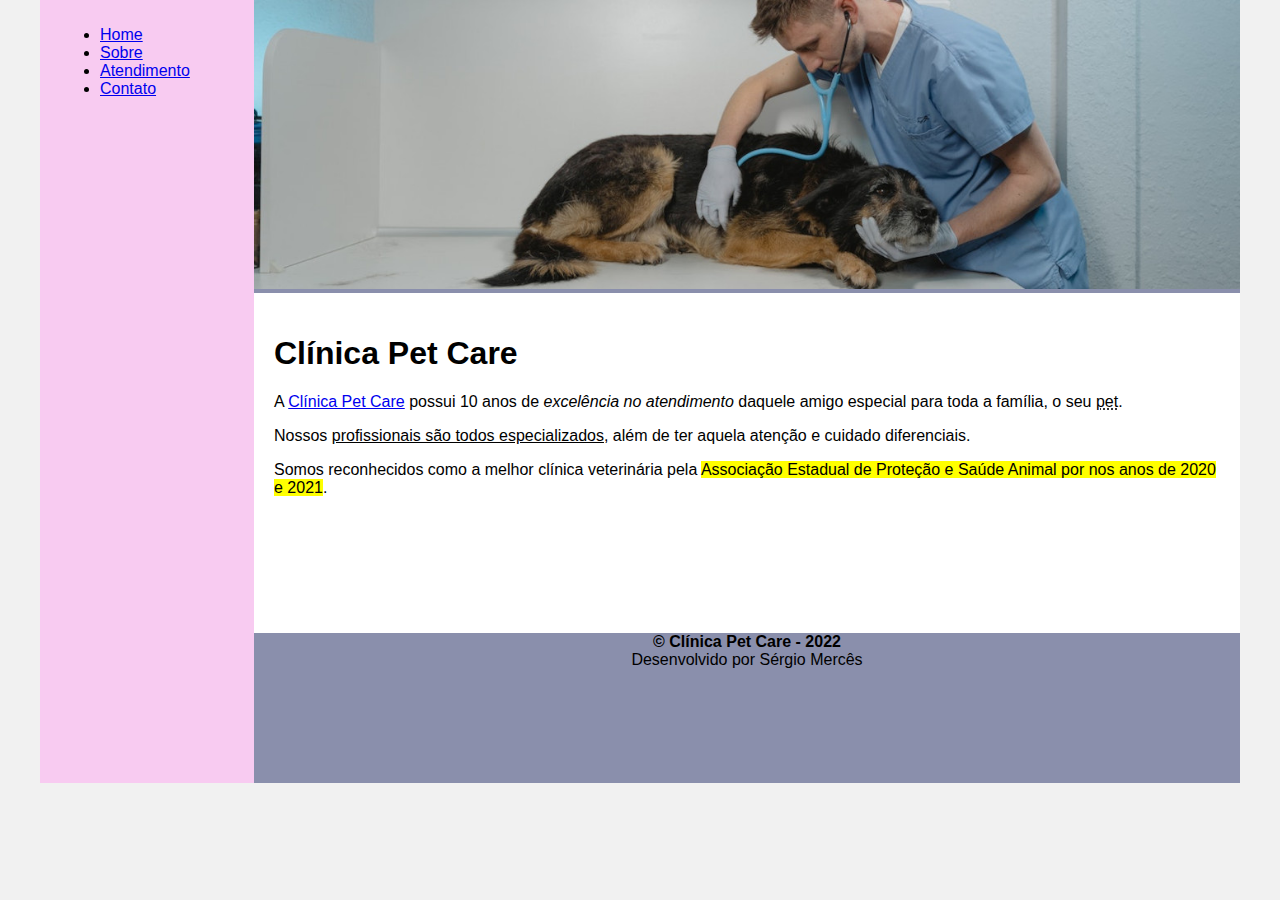
<file: index.html>
<!DOCTYPE html>
<html lang="pt-br">
<head>
    <meta charset="UTF-8">
    <meta http-equiv="X-UA-Compatible" content="IE=edge">
    <meta name="viewport" content="width=device-width, initial-scale=1.0">
    <title>Clínica Pet Care - Home</title>
    <link rel="stylesheet" href="./estilo.css">
    <style>
        body {
            font-family: Verdana, Geneva, Tahoma, sans-serif;
            font-size: 16px;
        }

        div.header > img {
            width: 100%;
        }

        div.footer {
            text-align: center;
        }
    </style>
</head>
<body>
    <div class="wrapper">
        <div class="menu">
            <ul>
                <li><a href="./index.html" target="_self" title="Página inicial">Home</a></li>
                <li><a href="./sobre.html" target="_self" title="Sobre a clínica">Sobre</a></li>
                <li><a href="./atendimento.html" target="_self" title="Horário de Atendimento">Atendimento</a></li>
                <li><a href="./contato.html" target="_self" title="Fale com a gente">Contato</a></li>
            </ul>
        </div>

        <div class="main">
            <div class="header">
                <img src="./banner-home.jpg" alt="veterinário examnado cachorro com estetoscópio">
            </div>
    
            <div class="content">
                <h1>Clínica Pet Care</h1>
                <p>A <a href="./sobre.html" target="_self" title="Visite a página Sobre">Clínica Pet Care</a> possui 10 anos de <em>excelência no atendimento</em> daquele amigo especial para toda a família, o seu <abbr title="no inglês animal de estimação">pet</abbr>.</p>
                <p>Nossos <ins>profissionais são todos especializados</ins>, além de ter aquela atenção e cuidado diferenciais.</p>
                <p>Somos reconhecidos como a melhor clínica veterinária pela <mark>Associação Estadual de Proteção e Saúde Animal por nos anos de 2020 e 2021</mark>.</p>
            </div>
    
            <div class="footer">
                    <strong>&COPY; Clínica Pet Care - 2022</strong> <br>
                    Desenvolvido por Sérgio Mercês
            </div>
        </div>
    </div>
</body>
</html>
</file>
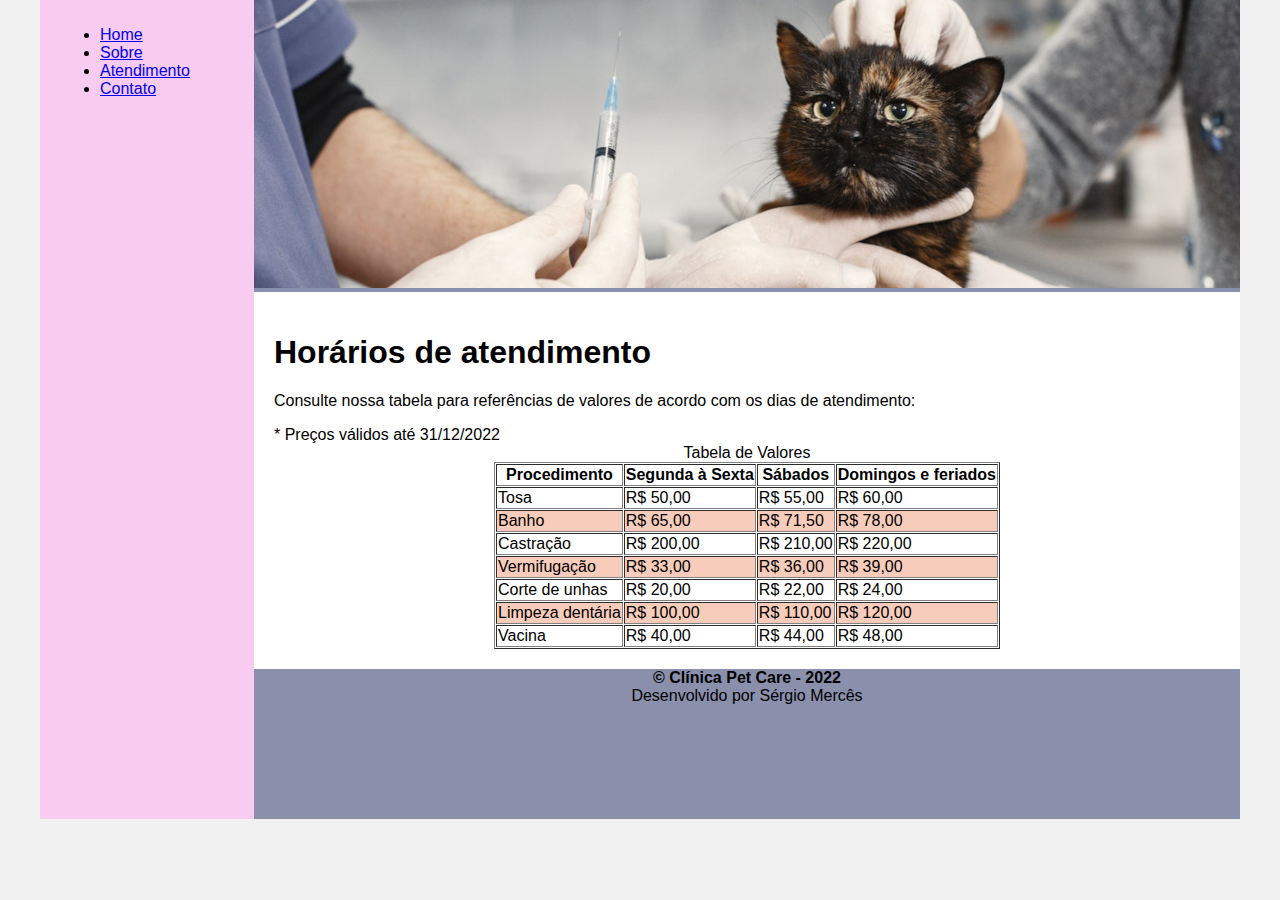
<file: atendimento.html>
<!DOCTYPE html>
<html lang="pt-br">
<head>
    <meta charset="UTF-8">
    <meta http-equiv="X-UA-Compatible" content="IE=edge">
    <meta name="viewport" content="width=device-width, initial-scale=1.0">
    <title>Clínica Pet Care - Atendimento</title>
    <link rel="stylesheet" href="./estilo.css">
    <style>
        body {
            font-family: Verdana, Geneva, Tahoma, sans-serif;
            font-size: 16px;
        }

        div.header > img {
            width: 100%;
        }

        div.footer {
            text-align: center;
        }

        table tr:nth-child(even) {
            background-color: rgb(248, 204, 187);
        }

        table tr:hover td {
            background-color: rgb(178, 107, 245);
        }
    </style>
</head>
<body>
    <div class="wrapper">
        <div class="menu">
            <ul>
                <li><a href="./index.html" target="_self" title="Página inicial">Home</a></li>
                <li><a href="./sobre.html" target="_self" title="Sobre a clínica">Sobre</a></li>
                <li><a href="./atendimento.html" target="_self" title="Horário de Atendimento">Atendimento</a></li>
                <li><a href="./contato.html" target="_self" title="Fale com a gente">Contato</a></li>
            </ul>
        </div>

        <div class="main">
            <div class="header">
                <img src="./banner-atendimento.jpg" alt="gatinho sendo preparado para receber vacina">
            </div>
    
            <div class="content">
                <h1>Horários de atendimento</h1>
                <p>Consulte nossa tabela para referências de valores de acordo com os dias de atendimento:</p>
                <table summary="Tabela de valores de procedimentos da clínica de acordo com o dia da semana" cellpading="5" cellspacing="1" border="1" align="center">
                    <caption>Tabela de Valores</caption>
                    <thead>
                        <tr>
                            <th>Procedimento</th>
                            <th>Segunda à Sexta</th>
                            <th>Sábados</th>
                            <th>Domingos e feriados</th>
                        </tr>
                    </thead>
                    <tbody>
                        <tr>
                            <td>Tosa</td>
                            <td>R$ 50,00</td>
                            <td>R$ 55,00</td>
                            <td>R$ 60,00</td>
                        </tr>
                        <tr>
                            <td>Banho</td>
                            <td>R$ 65,00</td>
                            <td>R$ 71,50</td>
                            <td>R$ 78,00</td>
                        </tr>
                        <tr>
                            <td>Castração</td>
                            <td>R$ 200,00</td>
                            <td>R$ 210,00</td>
                            <td>R$ 220,00</td>
                        </tr>
                        <tr>
                            <td>Vermifugação</td>
                            <td>R$ 33,00</td>
                            <td>R$ 36,00</td>
                            <td>R$ 39,00</td>
                        </tr>
                        <tr>
                            <td>Corte de unhas</td>
                            <td>R$ 20,00</td>
                            <td>R$ 22,00</td>
                            <td>R$ 24,00</td>
                        </tr>
                        <tr>
                            <td>Limpeza dentária</td>
                            <td>R$ 100,00</td>
                            <td>R$ 110,00</td>
                            <td>R$ 120,00</td>
                        </tr>
                        <tr>
                            <td>Vacina</td>
                            <td>R$ 40,00</td>
                            <td>R$ 44,00</td>
                            <td>R$ 48,00</td>
                        </tr>
                    </tbody>
                    <tfoot>
                        * Preços válidos até 31/12/2022
                    </tfoot>
                </table>
                
            </div>
    
            <div class="footer">
                    <strong>&COPY; Clínica Pet Care - 2022</strong> <br>
                    Desenvolvido por Sérgio Mercês
            </div>
        </div>
    </div>
</body>
</html>
</file>
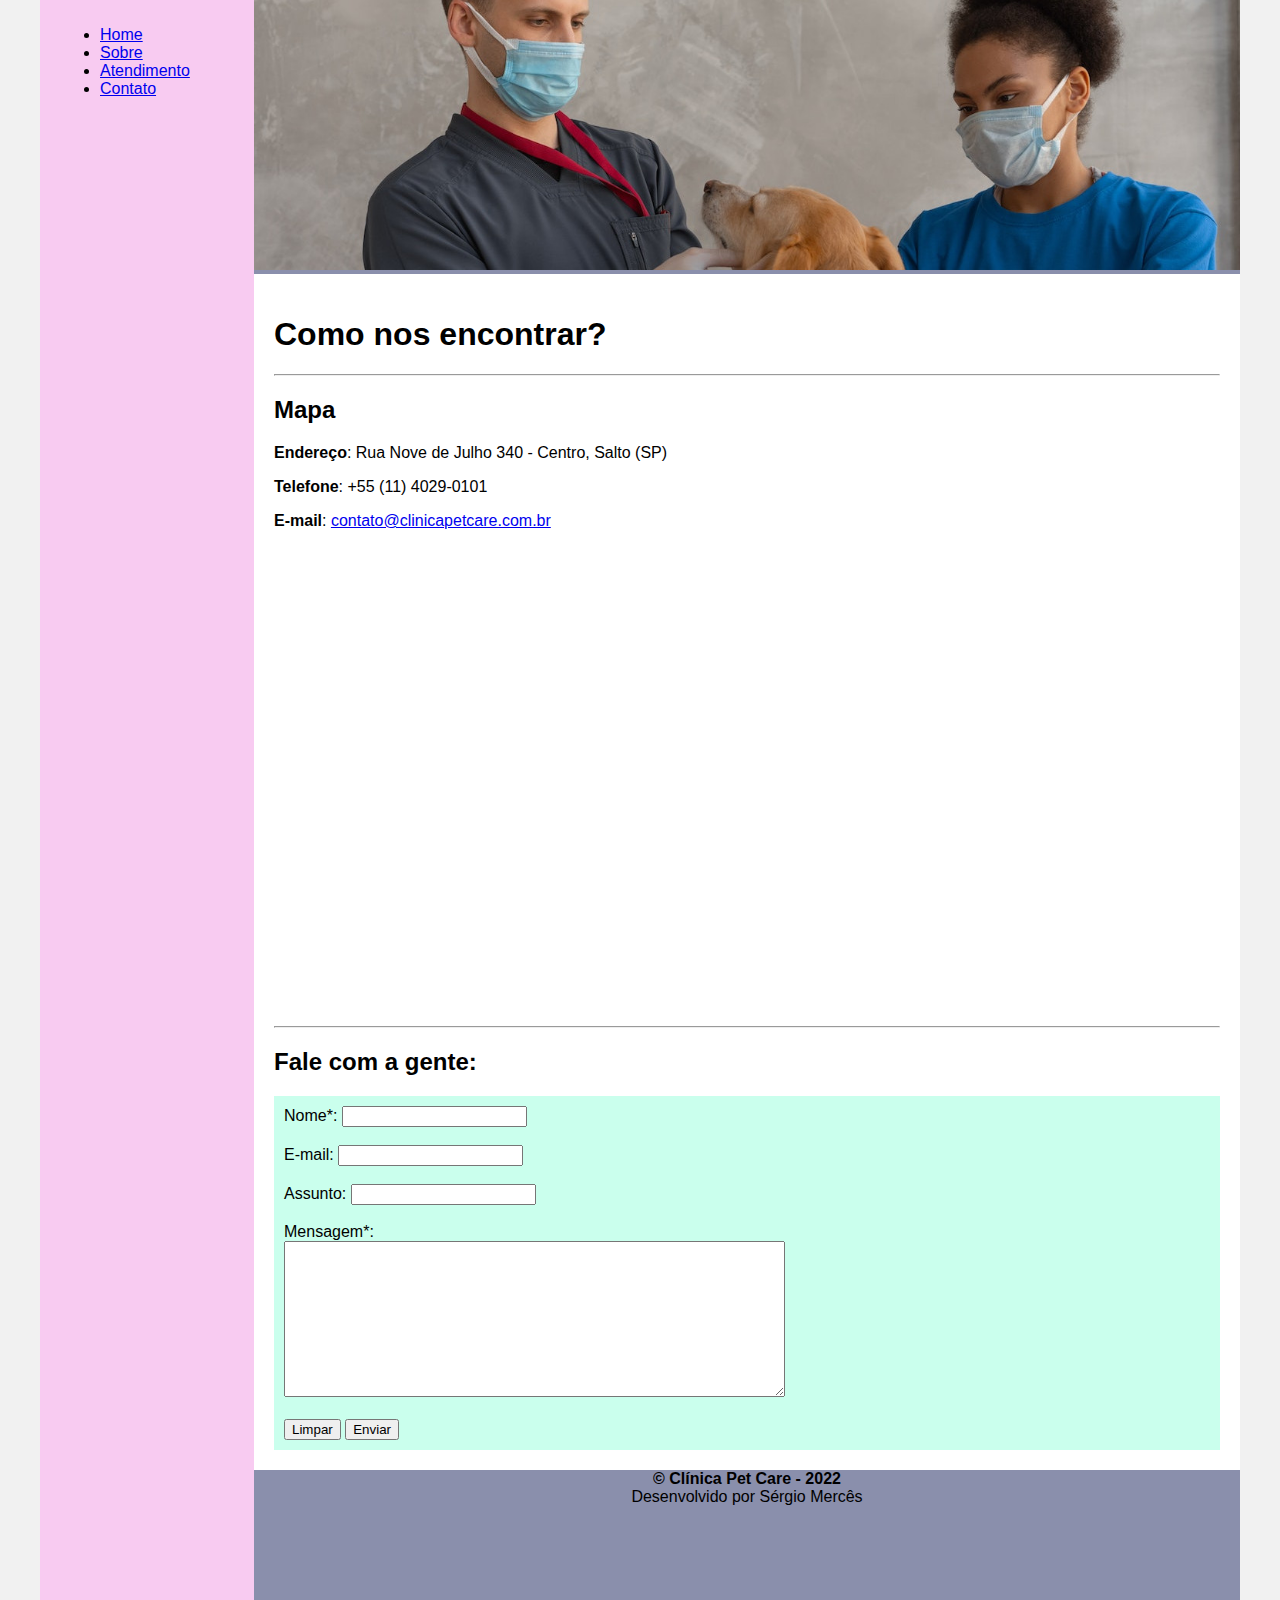
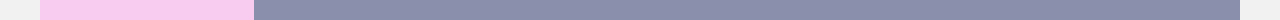
<file: contato.html>
<!DOCTYPE html>
<html lang="pt-br">
<head>
    <meta charset="UTF-8">
    <meta http-equiv="X-UA-Compatible" content="IE=edge">
    <meta name="viewport" content="width=device-width, initial-scale=1.0">
    <title>Clínica Pet Care - Contato</title>
    <link rel="stylesheet" href="./estilo.css">
    <style>
        body {
            font-family: Verdana, Geneva, Tahoma, sans-serif;
            font-size: 16px;
        }

        div.header > img {
            width: 100%;
        }

        div.footer {
            text-align: center;
        }

        div.centralizar {
            text-align: center;
        }

        form {
            background-color: rgba(127, 255, 212, 0.411);
            padding: 10px;
        }
    </style>
</head>
<body>
    <div class="wrapper">
        <div class="menu">
            <ul>
                <li><a href="./index.html" target="_self" title="Página inicial">Home</a></li>
                <li><a href="./sobre.html" target="_self" title="Sobre a clínica">Sobre</a></li>
                <li><a href="./atendimento.html" target="_self" title="Horário de Atendimento">Atendimento</a></li>
                <li><a href="./contato.html" target="_self" title="Fale com a gente">Contato</a></li>
            </ul>
        </div>

        <div class="main">
            <div class="header">
                <img src="./banner-contato.jpg" alt="veterináro e assistente usando máscaras examinando dentes de um cachorro">
            </div>
    
            <div class="content">
                <h1>Como nos encontrar?</h1>
                <hr>
                <h2>Mapa</h2>
                <p><strong>Endereço</strong>: Rua Nove de Julho 340 - Centro, Salto (SP)</p>
                <p><strong>Telefone</strong>: +55 (11) 4029-0101</p>
                <p><strong>E-mail</strong>: <a href="mailto:contato@clinicapetcare.com.br">contato@clinicapetcare.com.br</a></p>
                <div class="centralizar">
                    <iframe src="https://www.google.com/maps/embed?pb=!1m18!1m12!1m3!1d3667.0856221385698!2d-47.292975685364816!3d-23.203550054360026!2m3!1f0!2f0!3f0!3m2!1i1024!2i768!4f13.1!3m3!1m2!1s0x94cf4e017f79392f%3A0x400368f29f3d0466!2sR.%20Nove%20de%20Julho%20-%20Centro%2C%20Salto%20-%20SP!5e0!3m2!1spt-BR!2sbr!4v1666664705103!5m2!1spt-BR!2sbr" width="600" height="450" style="border:0;" allowfullscreen="" loading="lazy" referrerpolicy="no-referrer-when-downgrade"></iframe>
                </div>
                <br>
                <hr>
                <h2>Fale com a gente:</h2>
                <form method="get">
                    <label for="name">Nome*:</label>
                    <input type="text" name="name">
                    <br><br>
                    <label for="email">E-mail:</label>
                    <input type="email" name="email">
                    <br><br>
                    <label for="object">Assunto:</label>
                    <input type="text" name="object">
                    <br><br>
                    <label for="message">Mensagem*:</label>
                    <br>
                    <textarea name="message" cols="60" rows="10"></textarea>
                    <br><br>
                    <button type="reset">Limpar</button>
                    <button type="submit">Enviar</button>
                </form>
            </div>
    
            <div class="footer">
                    <strong>&COPY; Clínica Pet Care - 2022</strong> <br>
                    Desenvolvido por Sérgio Mercês
            </div>
        </div>
    </div>
</body>
</html>
</file>
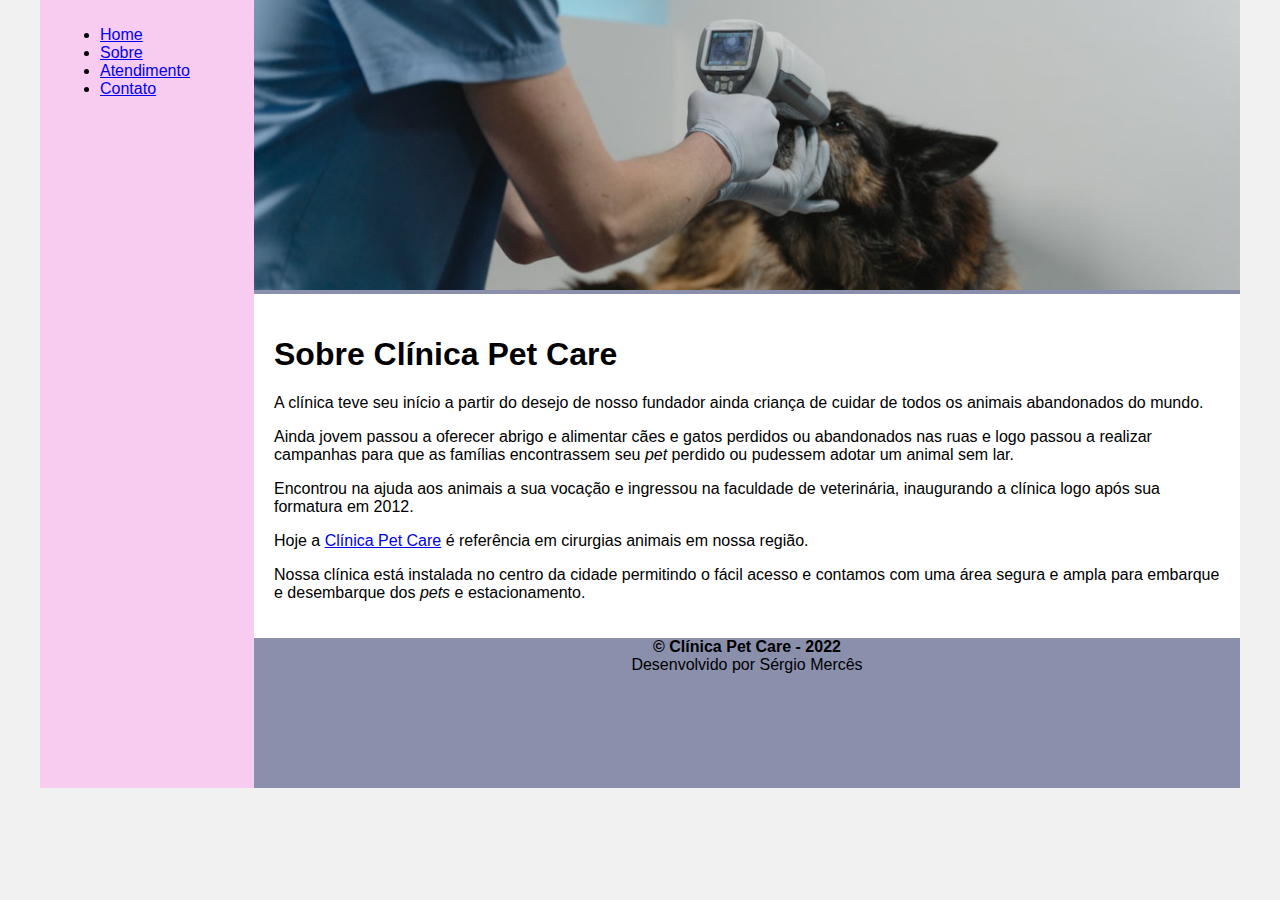
<file: sobre.html>
<!DOCTYPE html>
<html lang="pt-br">
<head>
    <meta charset="UTF-8">
    <meta http-equiv="X-UA-Compatible" content="IE=edge">
    <meta name="viewport" content="width=device-width, initial-scale=1.0">
    <title>Clínica Pet Care - Sobre</title>
    <link rel="stylesheet" href="./estilo.css">
    <style>
        body {
            font-family: Verdana, Geneva, Tahoma, sans-serif;
            font-size: 16px;
        }

        div.header > img {
            width: 100%;
        }

        div.footer {
            text-align: center;
        }
    </style>
</head>
<body>
    <div class="wrapper">
        <div class="menu">
            <ul>
                <li><a href="./index.html" target="_self" title="Página inicial">Home</a></li>
                <li><a href="./sobre.html" target="_self" title="Sobre a clínica">Sobre</a></li>
                <li><a href="./atendimento.html" target="_self" title="Horário de Atendimento">Atendimento</a></li>
                <li><a href="./contato.html" target="_self" title="Fale com a gente">Contato</a></li>
            </ul>
        </div>

        <div class="main">
            <div class="header">
                <img src="./banner-sobre.jpg" alt="veterinário examinando olhos de um cachorro com aparelho">
            </div>
    
            <div class="content">
                <h1>Sobre Clínica Pet Care</h1>
                <p>A clínica teve seu início a partir do desejo de nosso fundador ainda criança de cuidar de todos os animais abandonados do mundo.</p>
                <p>Ainda jovem passou a oferecer abrigo e alimentar cães e gatos perdidos ou abandonados nas ruas e logo passou a realizar campanhas para que as famílias encontrassem seu <em>pet</em> perdido ou pudessem adotar um animal sem lar.</p>
                <p>Encontrou na ajuda aos animais a sua vocação e ingressou na faculdade de veterinária, inaugurando a clínica logo após sua formatura em 2012.</p>
                <p>Hoje a <a href="./index.html" target="_self">Clínica Pet Care</a> é referência em cirurgias animais em nossa região.</p>
                <p>Nossa clínica está instalada no centro da cidade permitindo o fácil acesso e contamos com uma área segura e ampla para embarque e desembarque dos <em>pets</em> e estacionamento.</p>

            </div>
    
            <div class="footer">
                    <strong>&COPY; Clínica Pet Care - 2022</strong> <br>
                    Desenvolvido por Sérgio Mercês
            </div>
        </div>
    </div>
</body>
</html>
</file>
<file: estilo.css>
html, body {
    margin: 0;
}
body {
    background-color: #f1f1f1;
    display: flex;
    justify-content: center;
}

.wrapper {
    width: 1200px;
    display: flex;
    margin: 0 auto;
    background-color: aquamarine;
}
.main {
    display: flex;
    flex-flow: column;
    width: 85%;
}
.menu {
    width: 15%;
    background-color: rgb(248, 203, 241);
    padding: 10px 20px 0px;
}
.header {
    background-color: #8a8fac;
    min-height: 150px;
}
.content {
    background-color: white;
    min-height: 300px;
    padding: 20px;
}
.footer {
    background-color: #8a8fac;
    min-height: 150px;
}
</file>
